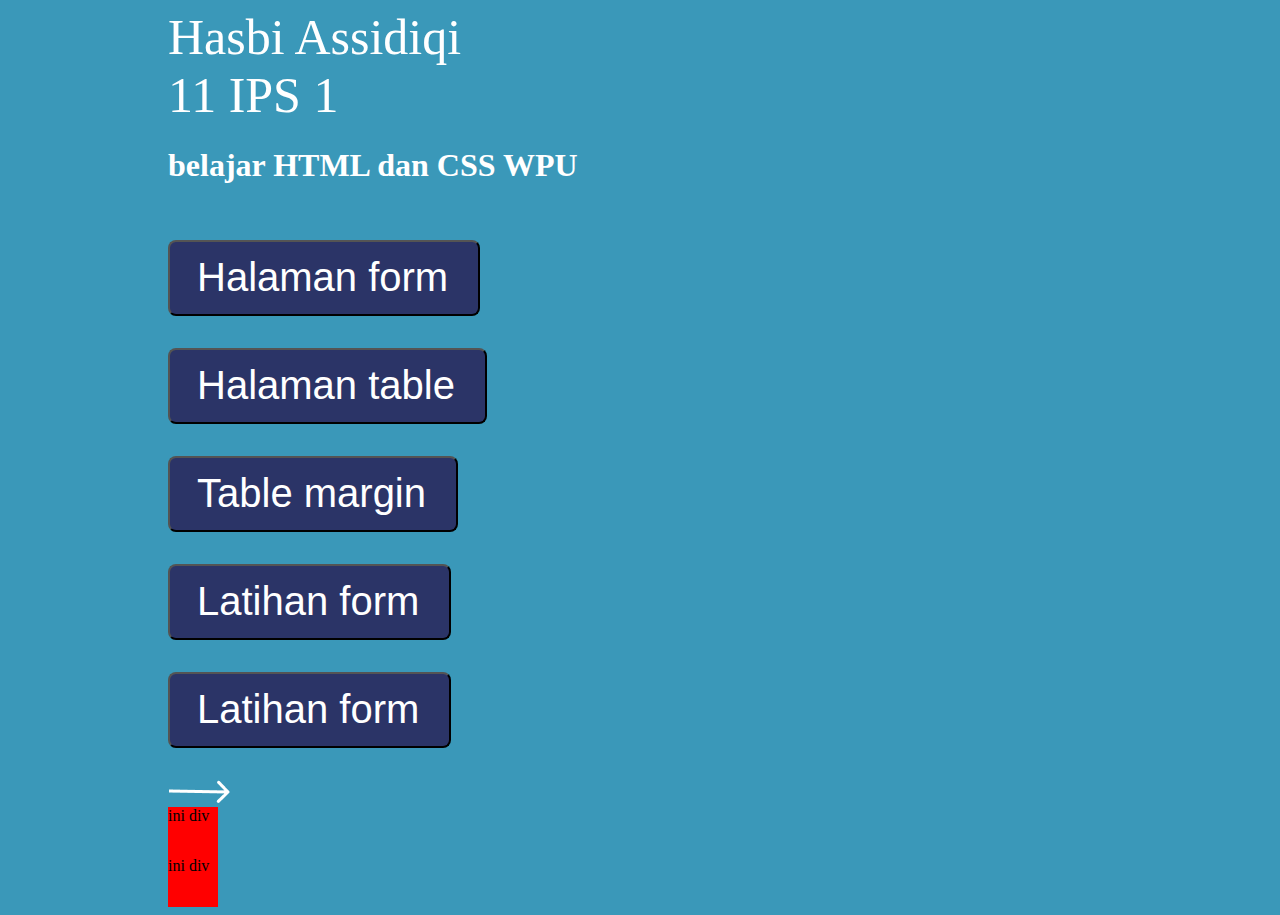
<file: index.html>
<!DOCTYPE html>
<html lang="en">

<head>
    <meta charset="UTF-8">
    <meta http-equiv="X-UA-Compatible" content="IE=edge">
    <meta name="viewport" content="width=device-width, initial-scale=1.0">
    <title>Belajar html</title>
    <link rel="stylesheet" href="style.css">
</head>

<body>
    <div class="identitas">
        <p>Hasbi Assidiqi</p>
        <p>11 IPS 1</p>
    </div>
    <div class="title">
        <h1>belajar HTML dan CSS WPU</h1>
    </div>
    <tr>
        <td>
            <div><button type="submit" a href="form.html">Halaman form</a></div></td>
    </tr>
    <tr>
        <td>
            <div><button type="submit" a href="form.html">Halaman table</a></div></td>
    </tr>
    <tr>
        <td>
            <div><button type="submit" a href="form.html">Table margin</a></div></td>
    </tr>
    <tr>
        <td>
            <div><button type="submit" a href="form.html">Latihan form</a></div></td>
    </tr>
    <tr>
        <td>
            <div>
                <button type="submit" a href="form.html">Latihan form</a>
                </div>
            </td>
            <img src="Arrow 1.png" alt="">
    </tr>
    <div class="div">
        <p>ini div</p>
    </div>
    <p class="div">
        ini div
    </p>
</body>

</html>
</file>
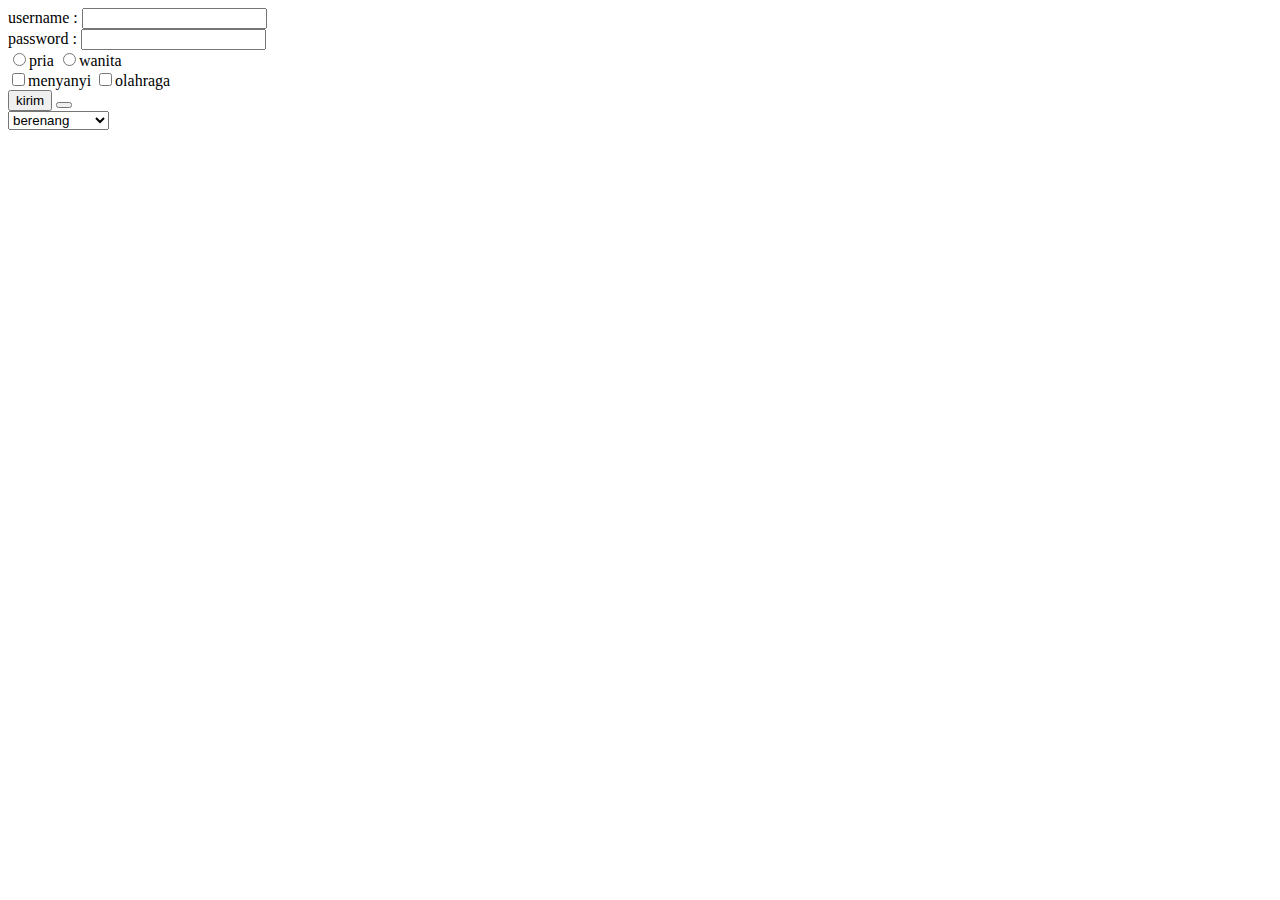
<file: form.html>
<!DOCTYPE html>
<html>

<head>
    <title>HTML Form</title>
</head>

<body>
    <form>
        <label for="username">username : </label>
        <input type="text">
        <br>
        <label for="password">password : </label>
        <input type="password" id="password">
        <br>
        <input type="radio" id="pria" name="jeniskelamin"><label for="pria">pria</label>
        <input type="radio" id="wanita" name="jeniskelamin"><label for="wanita">wanita</label>
        <br>
        <input type="checkbox" id="menyanyi"><label for="menyanyi">menyanyi</label>
        <input type="checkbox" id="olahraga"><label for="olahraga">olahraga</label>
        <br>
        <button type="submit">kirim</button>
        <button type=""></button>
        <br>
        <select>
            <option>berenang</option>
            <option>menggambar</option>
            <option>menyanyi</option>
        </select>
    </form>

</body>

</html>
</file>
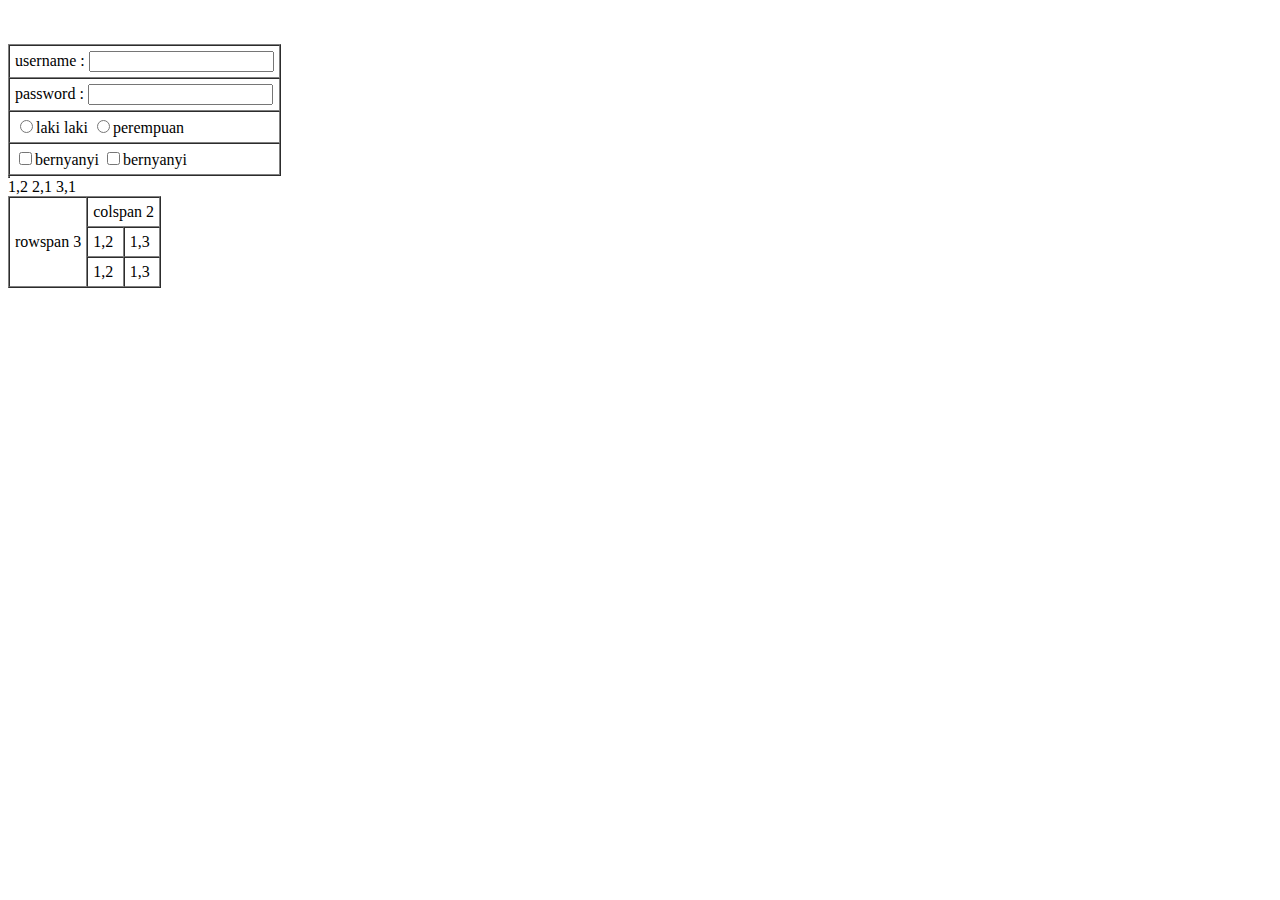
<file: latihan_form.html>
<!doctype html>
<html>

<head>
    <title>latihan membuat form</title>
</head>

<body>
    <form>
        <table border="1" cellspacing="0" cellpadding="5">
            <tr>
                <td><label for="username">username :</label>
                    <input type="text"></td>
            </tr>
            <br>
            <tr>
                <td><label for="password">password :</label>
                    <input type="password"></td>
            </tr>
            <br>
            <tr>
                <td><input type="radio" id="laki laki" name="jenis kelamin">laki laki <label for="laki laki"></label>
                    <input type="radio" id="perempuan" name="jenis kelamin">perempuan <label for="perempuan"></label></td>
            </tr>
            <tr>
                <td><input type="checkbox" id="bernyanyi" <label for="bernyanyi">bernyanyi</label>
                    <input type="checkbox" id="bernyanyi" <label for="bernyanyi">bernyanyi</label>
                </td>
            </tr>
    </form>
    <table border="1" cellspacing="0" cellpadding="5"></table>
    <tr>
        <td>1,2</td>
        <td>2,1</td>
        <td>3,1</td>
    </tr>
    <table border="1" cellspacing="0" cellpadding="5">
        <tr>
            <td rowspan="3">rowspan 3</td>
            <td colspan="2">colspan 2</td>
        </tr>
        <tr>
            <td>1,2</td>
            <td>1,3</td>
        </tr>
        <tr>
            <td>1,2</td>
            <td>1,3</td>
        </tr>
</body>

</html>
</file>
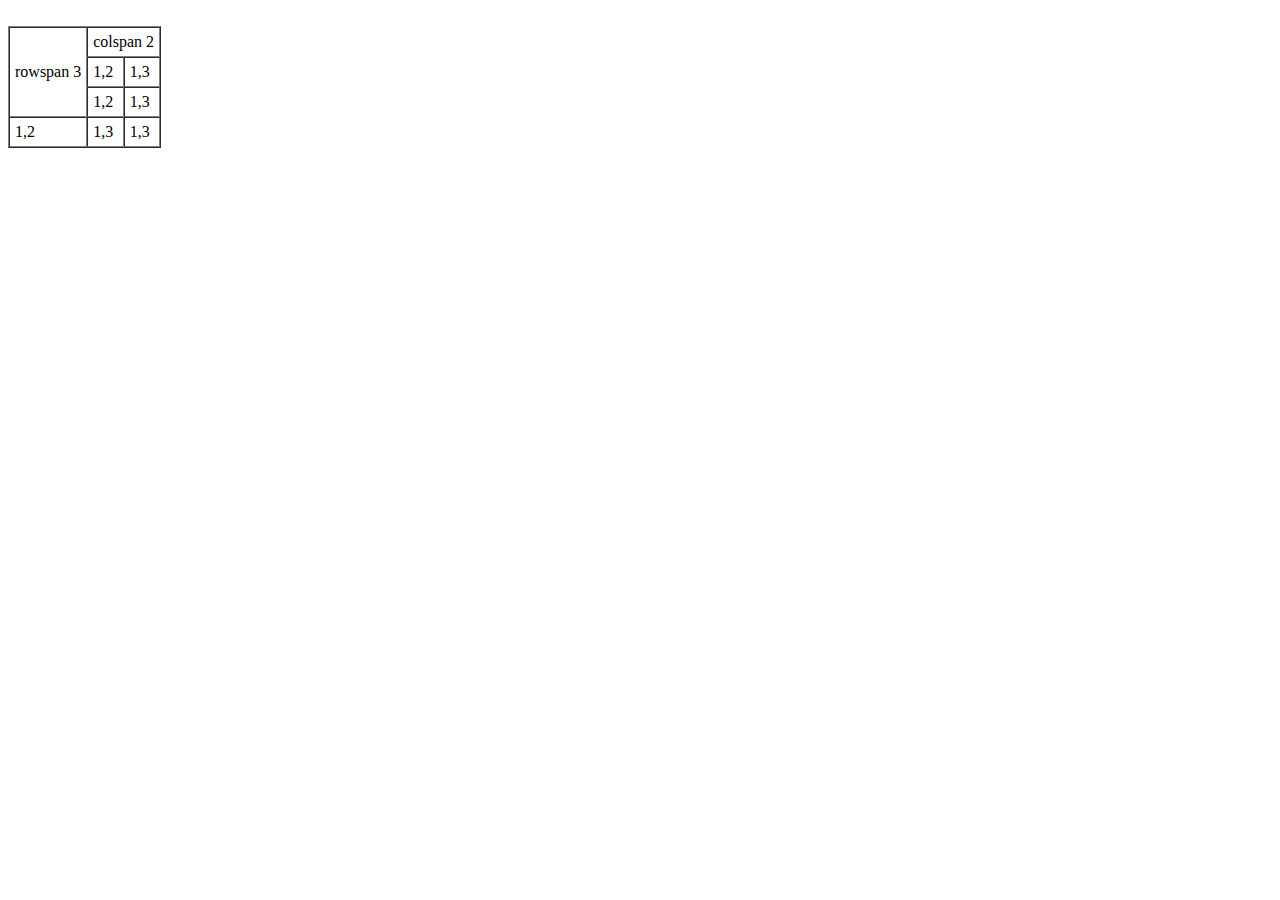
<file: table.html>
<!doctype html>
<html>

<head>
    <title>table pertama</title>
</head>

<body>

    <table border="1" cellspacing="0" cellpadding="5">
        <tr>
            <td rowspan="3">rowspan 3</td>
            <td colspan="2">colspan 2</td>
        </tr>
        <tr>
            <td>1,2</td>
            <td>1,3</td>
        </tr>
        <tr>
            <td>1,2</td>
            <td>1,3</td>
        </tr>
        <tr>
            <td>1,2</td>
            <td>1,3</td>
            <td>1,3</td>
        </tr>
        <br>
</body>

</html>
</file>
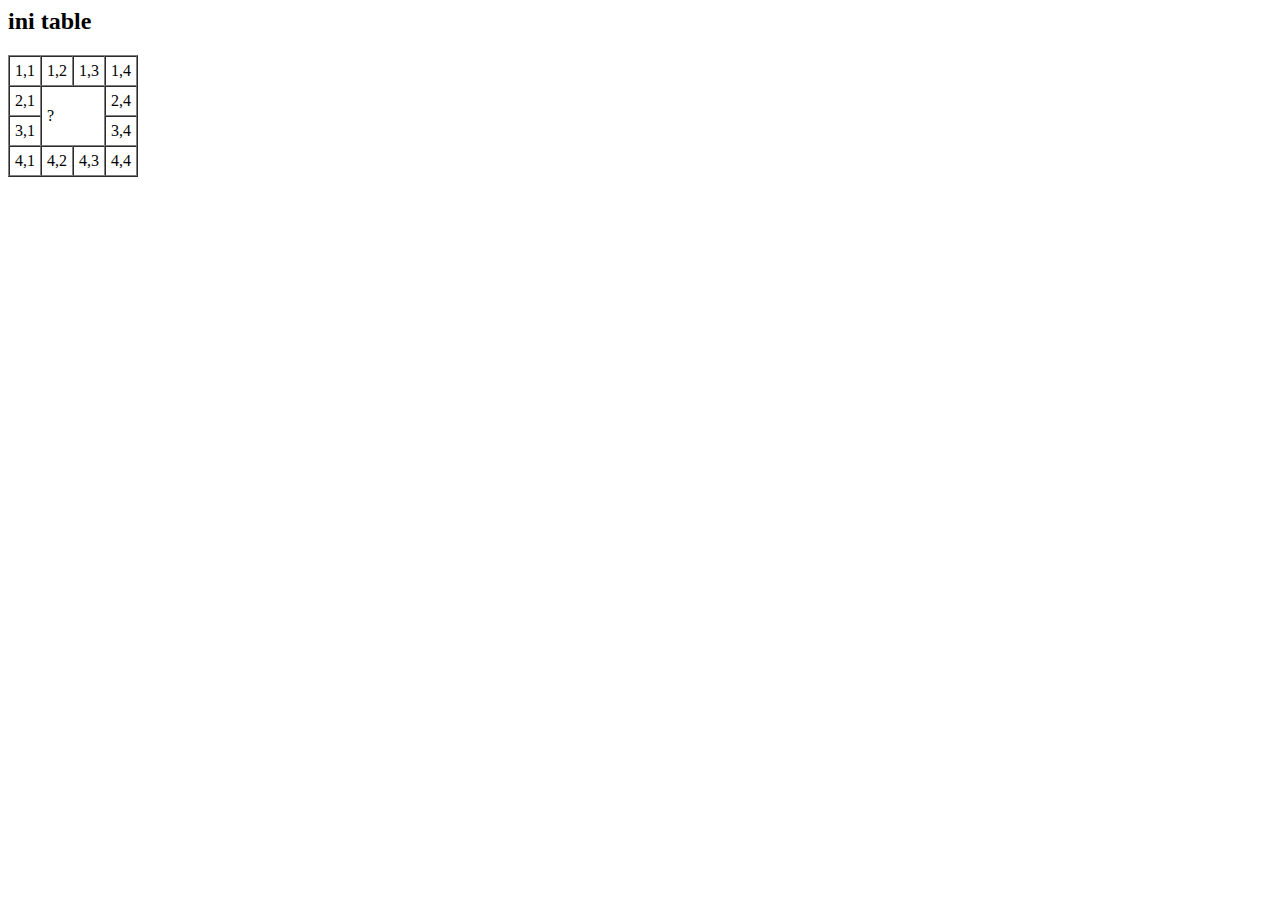
<file: table_margin.html>
<html lang="en">

<head>
    <meta charset="UTF-8">
    <meta http-equiv="X-UA-Compatible" content="IE=edge">
    <meta name="viewport" content="width=device-width, initial-scale=1.0">
    <title>Table margin</title>
</head>

<body>
    <h2>ini table</h2>
</body>

</html>
<html lang="en">

<head>
    <meta charset="UTF-8">
    <meta http-equiv="X-UA-Compatible" content="IE=edge">
    <meta name="viewport" content="width=device-width, initial-scale=1.0">
    <title>Table margin</title>
</head>

<body>
    <table border="1" cellspacing="0" cellpadding="5">
        <tr>
            <td>1,1</td>
            <td>1,2</td>
            <td>1,3</td>
            <td>1,4</td>
        </tr>
        <tr>
            <td>2,1</td>
            <td colspan="2" rowspan="2">?</td>
            <td>2,4</td>
        </tr>
        <tr>
            <td>3,1</td>
            <td>3,4</td>
        </tr>
        <tr>
            <td>4,1</td>
            <td>4,2</td>
            <td>4,3</td>
            <td>4,4</td>
        </tr>
</body>

</html>
</file>
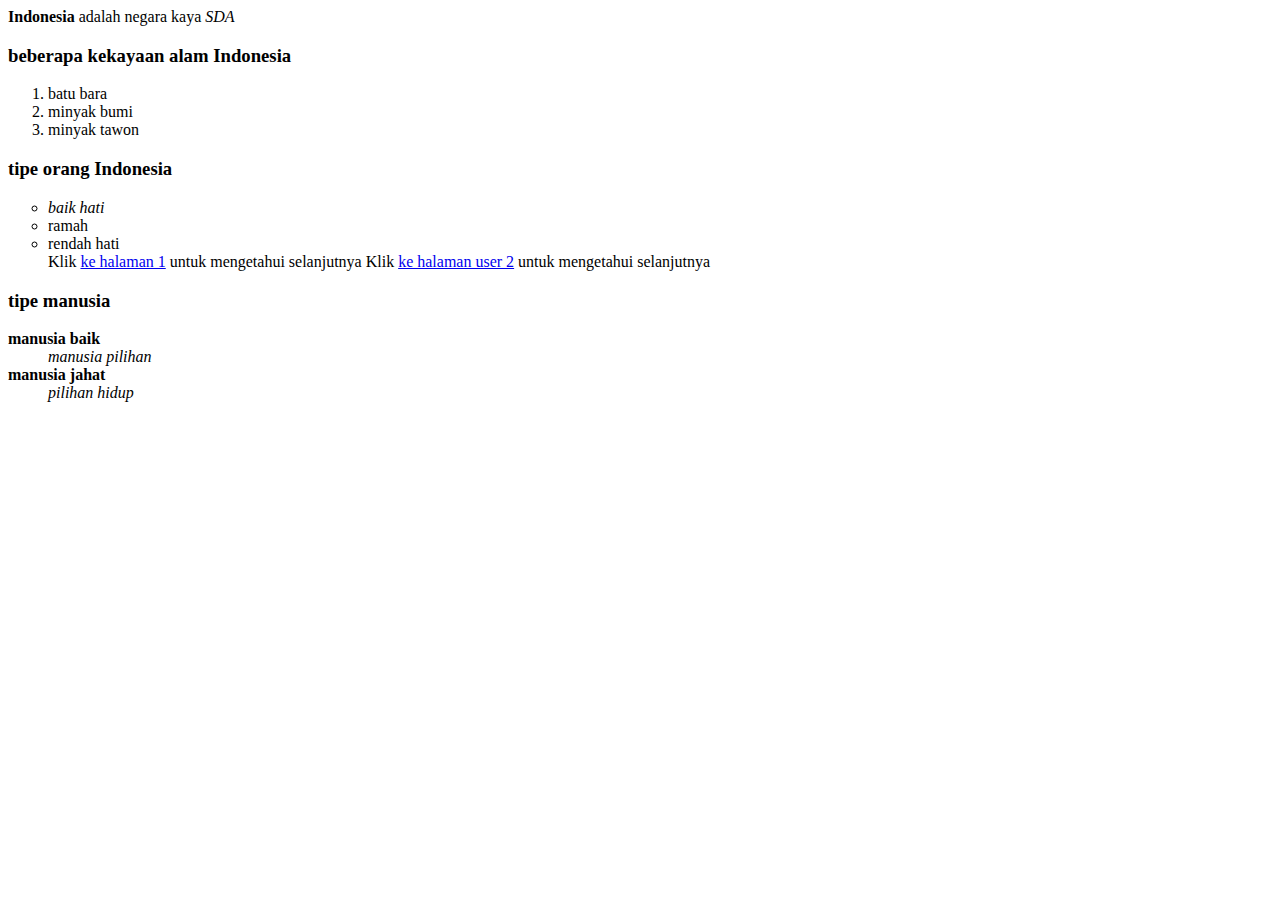
<file: admin/halaman2.html>
<html lang="en">

<head>
    <meta charset="UTF-8">
    <meta http-equiv="X-UA-Compatible" content="IE=edge">
    <meta name="viewport" content="width=device-width, initial-scale=1.0">
    <title>halaman2</title>
</head>

<body>
    <strong>Indonesia</strong> adalah negara kaya <em>SDA</em>

    <h3>beberapa kekayaan alam Indonesia</h3>
    <ol type="1">
        <li>batu bara</li>
        <li>minyak bumi</li>
        <li>minyak tawon</li>
    </ol>

    <h3>tipe orang <strong>Indonesia</strong></h3>
    <ul type="circle">
        <li><em>baik hati</em></li>
        <li>ramah</li>
        <li>rendah hati</li>
        <a>Klik <a href="../user/halaman1.html#bagian2" target="_blank"> ke halaman 1</a> untuk mengetahui selanjutnya</a>
        <a>Klik <a href="../user/halaman1.html"> ke halaman user 2</a> untuk mengetahui selanjutnya</a>
    </ul>

    <h3>tipe manusia</h3>
    <dl>
        <dt><strong>manusia baik</strong></dt>
        <dd><em> manusia pilihan</em></dd>
        <dt><strong> manusia jahat</strong></dt>
        <dd><em> pilihan hidup</em></dd>
    </dl>

</body>

</html>
</file>
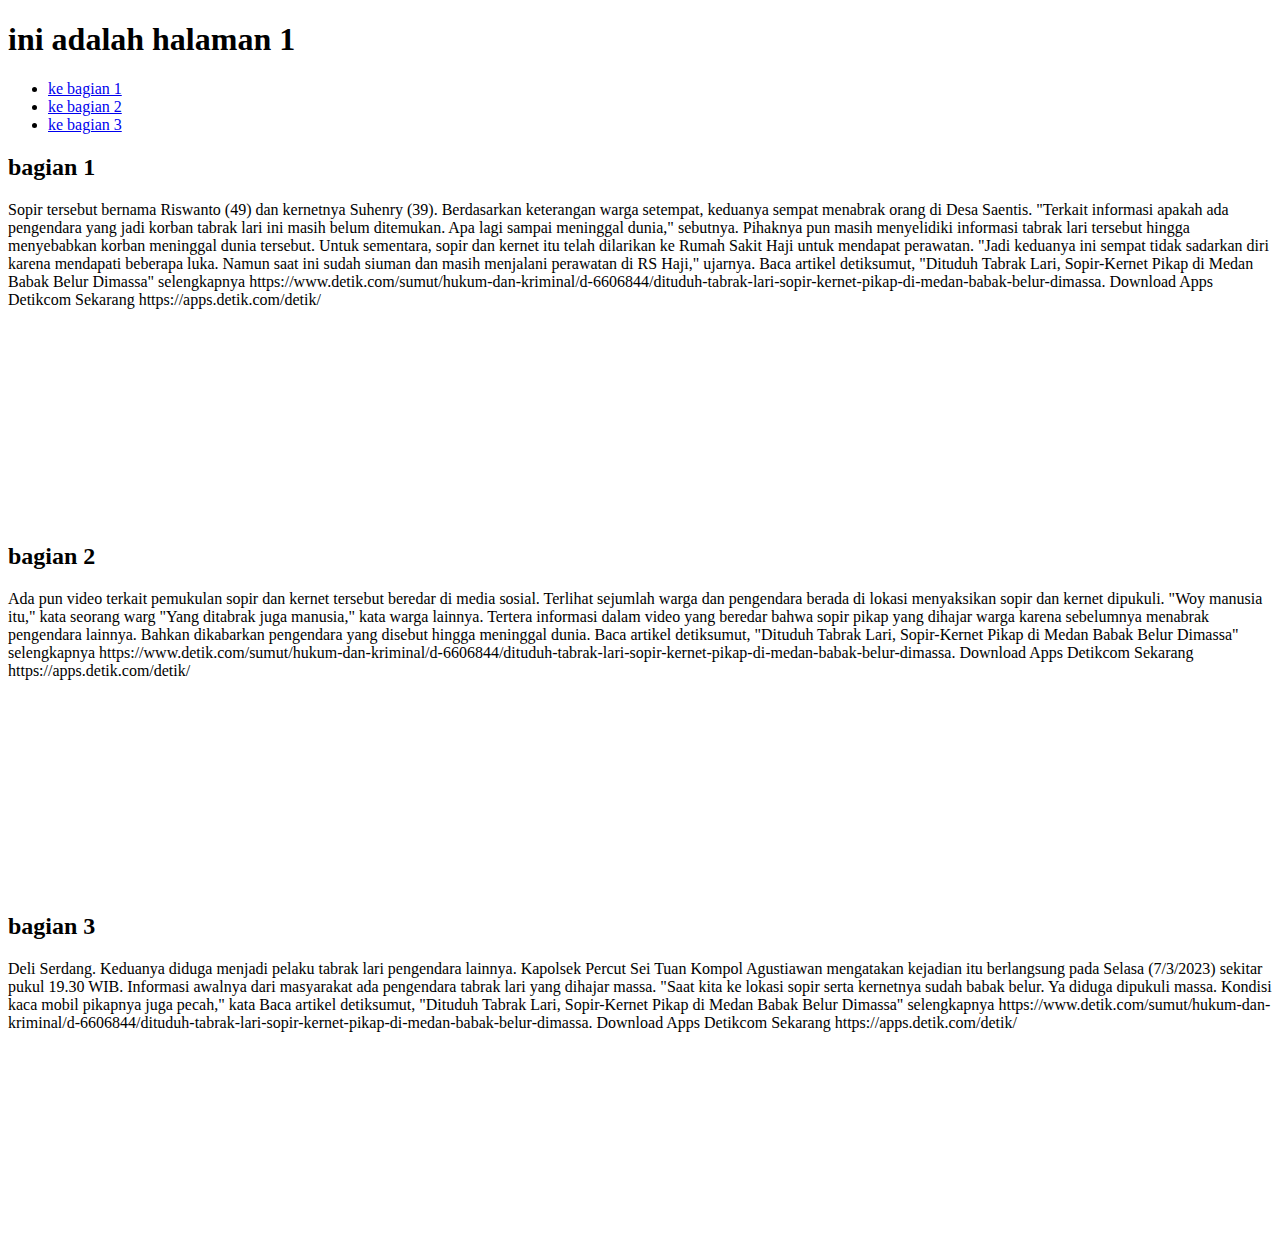
<file: user/halaman1.html>
<!doctype html>
<html>

<head>
    <title>halaman1</title>
</head>

<body>

    <h1>ini adalah halaman 1</h1>

    <ul>
        <li><a href="#bagian1">ke bagian 1</a></li>
        <li><a href="#bagian2">ke bagian 2</a></li>
        <li><a href="#bagian3">ke bagian 3</a></li>
    </ul>

    <h2 id="bagian1">bagian 1</h2>
    <p>Sopir tersebut bernama Riswanto (49) dan kernetnya Suhenry (39). Berdasarkan keterangan warga setempat, keduanya sempat menabrak orang di Desa Saentis. "Terkait informasi apakah ada pengendara yang jadi korban tabrak lari ini masih belum ditemukan.
        Apa lagi sampai meninggal dunia," sebutnya. Pihaknya pun masih menyelidiki informasi tabrak lari tersebut hingga menyebabkan korban meninggal dunia tersebut. Untuk sementara, sopir dan kernet itu telah dilarikan ke Rumah Sakit Haji untuk mendapat
        perawatan. "Jadi keduanya ini sempat tidak sadarkan diri karena mendapati beberapa luka. Namun saat ini sudah siuman dan masih menjalani perawatan di RS Haji," ujarnya. Baca artikel detiksumut, "Dituduh Tabrak Lari, Sopir-Kernet Pikap di Medan
        Babak Belur Dimassa" selengkapnya https://www.detik.com/sumut/hukum-dan-kriminal/d-6606844/dituduh-tabrak-lari-sopir-kernet-pikap-di-medan-babak-belur-dimassa. Download Apps Detikcom Sekarang https://apps.detik.com/detik/</p>

    <br><br><br><br><br><br><br><br><br><br><br>

    <h2 id="bagian2">bagian 2</h2>
    <p>Ada pun video terkait pemukulan sopir dan kernet tersebut beredar di media sosial. Terlihat sejumlah warga dan pengendara berada di lokasi menyaksikan sopir dan kernet dipukuli. "Woy manusia itu," kata seorang warg "Yang ditabrak juga manusia," kata
        warga lainnya. Tertera informasi dalam video yang beredar bahwa sopir pikap yang dihajar warga karena sebelumnya menabrak pengendara lainnya. Bahkan dikabarkan pengendara yang disebut hingga meninggal dunia. Baca artikel detiksumut, "Dituduh Tabrak
        Lari, Sopir-Kernet Pikap di Medan Babak Belur Dimassa" selengkapnya https://www.detik.com/sumut/hukum-dan-kriminal/d-6606844/dituduh-tabrak-lari-sopir-kernet-pikap-di-medan-babak-belur-dimassa. Download Apps Detikcom Sekarang https://apps.detik.com/detik/</p>

    <br><br><br><br><br><br><br><br><br><br><br>

    <h2 id="bagian3">bagian 3</h2>
    <p> Deli Serdang. Keduanya diduga menjadi pelaku tabrak lari pengendara lainnya. Kapolsek Percut Sei Tuan Kompol Agustiawan mengatakan kejadian itu berlangsung pada Selasa (7/3/2023) sekitar pukul 19.30 WIB. Informasi awalnya dari masyarakat ada pengendara
        tabrak lari yang dihajar massa. "Saat kita ke lokasi sopir serta kernetnya sudah babak belur. Ya diduga dipukuli massa. Kondisi kaca mobil pikapnya juga pecah," kata Baca artikel detiksumut, "Dituduh Tabrak Lari, Sopir-Kernet Pikap di Medan Babak
        Belur Dimassa" selengkapnya https://www.detik.com/sumut/hukum-dan-kriminal/d-6606844/dituduh-tabrak-lari-sopir-kernet-pikap-di-medan-babak-belur-dimassa. Download Apps Detikcom Sekarang https://apps.detik.com/detik/</p>

    <br><br><br><br><br><br><br><br><br><br><br>

</body>

</html>
</file>
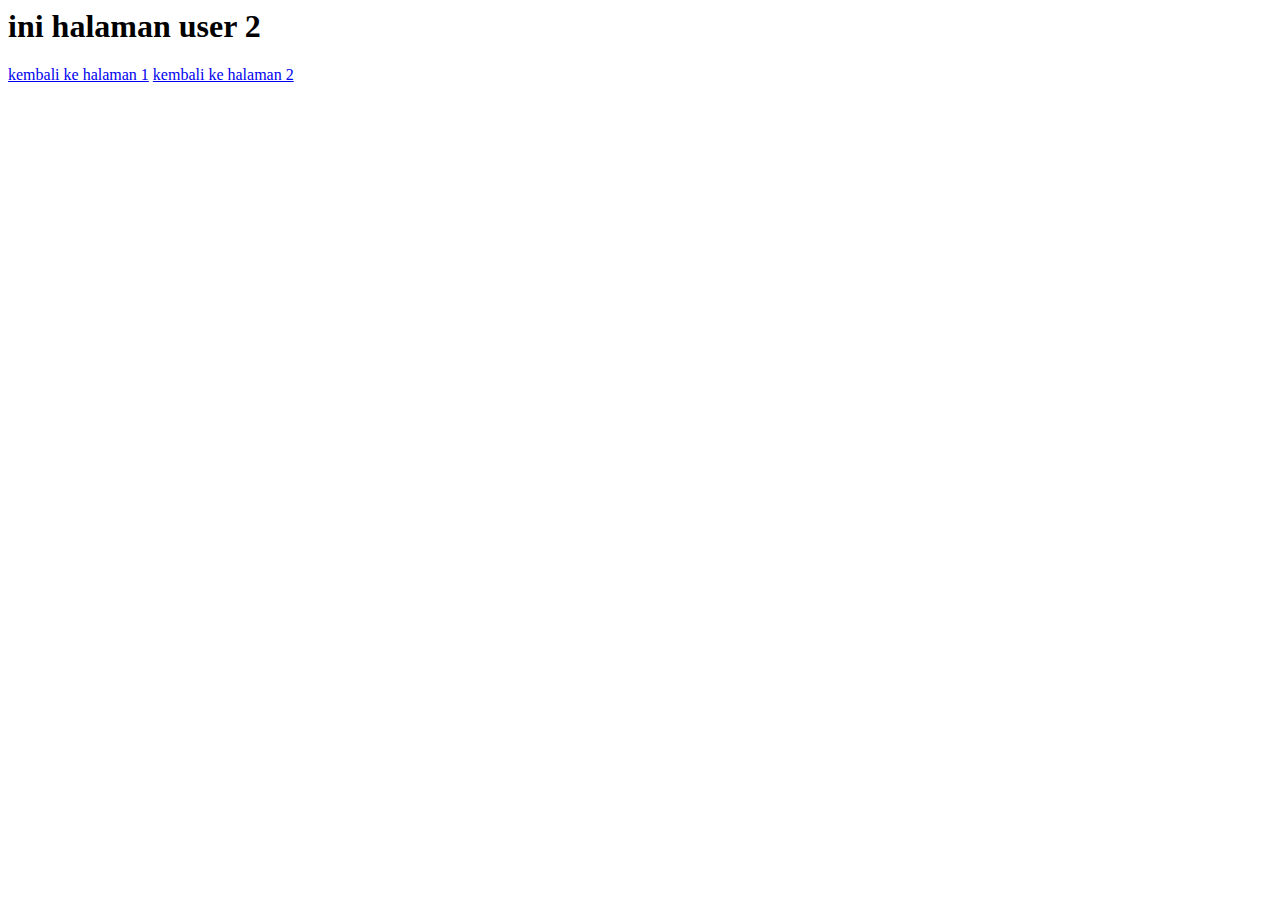
<file: user/verif/user2/user2.html>
<html lang="en">

<head>
    <meta charset="UTF-8">
    <meta http-equiv="X-UA-Compatible" content="IE=edge">
    <meta name="viewport" content="width=device-width, initial-scale=1.0">
    <title>Document</title>
</head>

<body>
    <h1>ini halaman user 2</h1>
    <a href="../../halaman1.html">kembali ke halaman 1</a>
    <a href="../../../admin/halaman2.html">kembali ke halaman 2</a>
</body>

</html>
</file>
<file: style.css>
body {
    background-color: #3A98B9;
    padding-left: 160px;
}

h1 {
    color: white;
}

p {
    margin: 0;
}

.title {
    color: white;
    margin-bottom: 56px;
}

.identitas {
    color: white;
    font-size: 50px;
    margin-bottom: 23px;
}

.div {
    height: 50px;
    width: 50px;
    background-color: red;
}

button {
    font-size: 40px;
    margin-bottom: 32px;
    background-color: #2B3467;
    color: white;
    padding-left: 27px;
    padding-top: 13px;
    padding-bottom: 14px;
    padding-right: 30px;
    border-radius: 8px;
}
</file>
